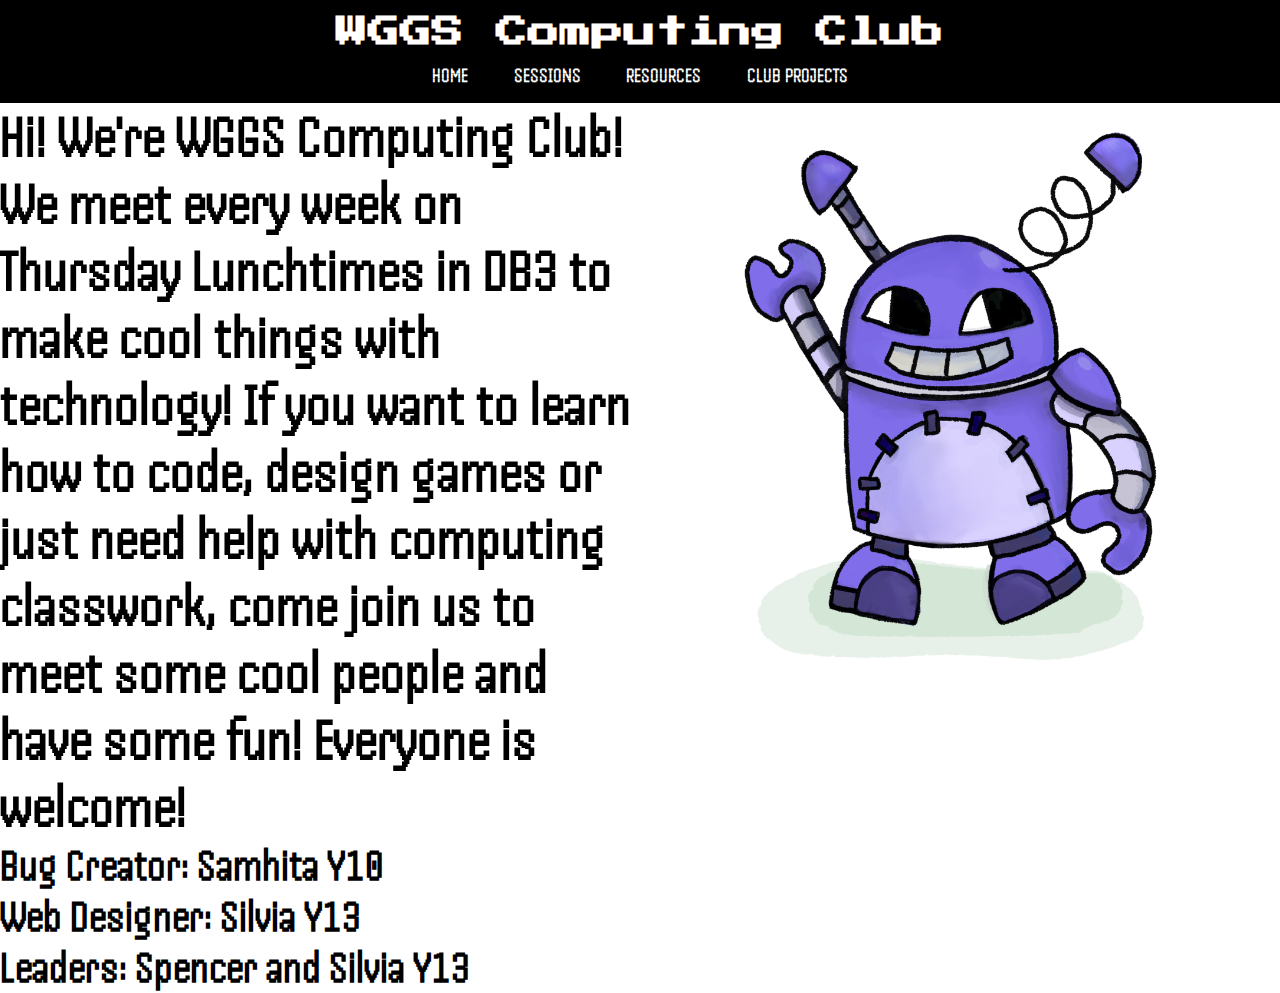
<file: index.html>
<!DOCTYPE html>
<html>
    <head>
        <title>WGGS Computing Club</title>
        <meta charset="utf-8"/>
        <meta name = "viewport" content="width=device-width, initial-scale=1" />
        <link rel="preconnect" href="https://fonts.googleapis.com">
        <link rel="preconnect" href="https://fonts.gstatic.com" crossorigin>
        <link href="https://fonts.googleapis.com/css2?family=Press+Start+2P&display=swap" rel="stylesheet">
        <link href="https://fonts.googleapis.com/css2?family=Handjet:wght@100..900&display=swap" rel="stylesheet">
        <link rel="stylesheet" href = "style.css"/>
        <link rel="icon" type="image/x-icon" href="bug.jpeg">
    </head>
    <body>
        <header>
            <h1 id="title">WGGS Computing Club</h1>
            <nav id="top">
                <ul>
                    <li>
                        <a href="index.html">HOME</a>
                    </li>
                    <li>
                        <a href="sessions.html">SESSIONS</a>
                    </li>
                    <li>
                        <a href="resources.html">RESOURCES</a>
                    </li>
                    <li>
                        <a href="projects.html">CLUB PROJECTS</a>
                    </li>
                </ul>
            </nav>
        </header>
        <div class="intro">
            <div class="text">
                <h1>Hi! We're WGGS Computing Club! We meet every week on Thursday Lunchtimes in DB3 to make cool things with technology! If you want to learn how to code, design games or just need help with computing classwork, come join us to meet some cool people and have some fun! Everyone is welcome!</h1>
                <h2>Bug Creator: Samhita Y10</h2><h2>Web Designer: Silvia Y13</h2><h2>Leaders: Spencer and Silvia Y13</h2>
            </div>
            <div class = "bug">
                <img src="bug.jpeg" alt="Bug - our mascot!"/>
            </div>
        </div>
    </body>
</html>
</file>
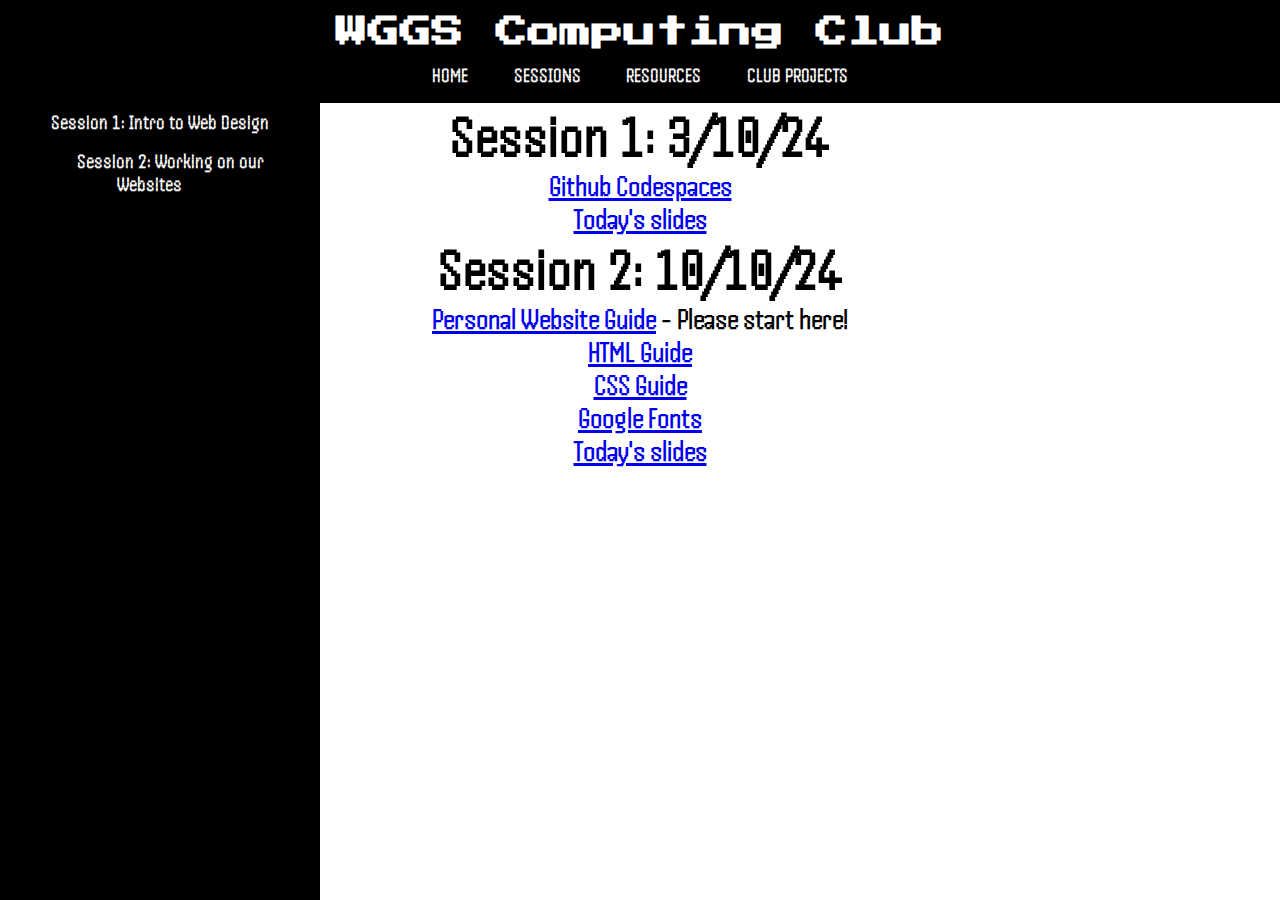
<file: sessions.html>
<!DOCTYPE html>
<html>
    <head>
        <title>WGGS Computing Club</title>
        <meta charset="utf-8"/>
        <meta name = "viewport" content="width=device-width, initial-scale=1" />
        <link rel="preconnect" href="https://fonts.googleapis.com">
        <link rel="preconnect" href="https://fonts.gstatic.com" crossorigin>
        <link href="https://fonts.googleapis.com/css2?family=Press+Start+2P&display=swap" rel="stylesheet">
        <link href="https://fonts.googleapis.com/css2?family=Handjet:wght@100..900&display=swap" rel="stylesheet">
        <link rel="stylesheet" href = "style.css"/>
        <link rel="icon" type="image/x-icon" href="bug.jpeg">
    </head>
    <body>
        <header>
            <h1 id="title">WGGS Computing Club</h1>
            <nav>
                <ul id="top">
                    <li>
                        <a href="index.html">HOME</a>
                    </li>
                    <li>
                        <a href="sessions.html">SESSIONS</a>
                    </li>
                    <li>
                        <a href="resources.html">RESOURCES</a>
                    </li>
                    <li>
                        <a href="projects.html">CLUB PROJECTS</a>
                    </li>
                </ul>
            </nav>
        </header>
        <nav>
            <ul id="session">
                <li id="sesh"><a href="#session1">Session 1: Intro to Web Design</a></li>
                <li id="sesh"><a href="#session2">Session 2: Working on our Websites</a></li>
            </ul>
        </nav>
        <div id="seshy">
            <div id="session1">
                <h1>Session 1: 3/10/24</h1>
                <h3><a href="https://github.com/codespaces" title="Github Codespaces">Github Codespaces</a></h3>
                <h3><a href="https://docs.google.com/presentation/d/1h4yonL1SBoUZs3OsqLj0yNejU6Ho1JoSne_gUGM18GE/edit?usp=sharing" title="Today's slides, target="_blank">Today's slides</a></h3>
            </div>
            <div id="session2">
                <h1>Session 2: 10/10/24</h1>
                <h3><a href="https://workshops.hackclub.com/personal_website/" title="Hack Club's guide on making a personal website", target="_blank">Personal Website Guide</a> - Please start here!</h3>
                <h3><a href="https://www.w3schools.com/html/default.asp" title="W3schools's guide to HTML", target="_blank">HTML Guide</a></h3>
                <h3><a href="https://www.w3schools.com/css/default.asp" title="W3schools's guide to CSS", target="_blank">CSS Guide</a></h3>
                <h3><a href="https://fonts.google.com" title="Google Fonts", target="_blank">Google Fonts</a></h3>
                <h3><a href="https://docs.google.com/presentation/d/15pDHSbjzktpUE8jNPlQWdyfSmH9pNoKsQj8QbxfF5ss/edit?usp=sharing" title="Today's slides, target="_blank">Today's slides</a></h3>
            </div>
        </div>
    </body>
</html>
</file>
<file: style.css>
*{
    margin: 0px;
    padding: 0px;
  }
img {
    max-width: 70%;
}

body {
    text-align: center;
}
header {
    background: black;
    color: white;
}
#title {
    font-family: 'Press Start 2P', monospace;
    padding-top: 0.5em;
}
#top {
    list-style-type: none;
    overflow: hidden;
    padding: 1em;
    text-align: center;
  }
  
  li {
    display: inline;
  }
  
  li a {
    text-decoration: none;
    font-family: 'Handjet', sans-serif;
    font-weight: 600;
    font-size: 20-px;
    color: white;
    font-size: 1.3em;
    padding: 1em;
  }
  
  li a:hover {
    background-color: white;
    color: black;
  }

  .intro {
    display: grid;
    align-items: left;
    grid-template-columns: 1fr 1fr;
    column-gap: 5px;
  }

  .text {
    font-family: 'Handjet', sans-serif;
    font-weight: 600;
    font-size: 30px;
    text-align: left;
  }

  #session {
    list-style-type: none;
    margin: 0;
    padding: 0;
    width: 25%;
    background-color: black;
    color: white;
    height: 100%; /* Full height */
    position: fixed; /* Make it stick, even on scroll */
    overflow: auto; /* Enable scrolling if the sidenav has too much content */
  }
  #sesh {
    display: block;
    color: #000;
    padding: 8px 16px;
    text-decoration: none;
  }

  #session1 {
    font-family: 'Handjet', sans-serif;
    font-weight: 600;
    font-size: 30px;
  }

  #session2 {
    font-family: 'Handjet', sans-serif;
    font-weight: 600;
    font-size: 30px;
  }

  #seshy {
    font-family: 'Handjet', sans-serif;
    font-weight: 600;
    font-size: 30px;
  }

  h3 {
    font-family: 'Handjet', sans-serif;
    font-weight: 600;
    font-size: 30px;
  }

  #email {
    font-family: 'Handjet', sans-serif;
    font-weight: 600;
    font-size: 30px;
  }
</file>
